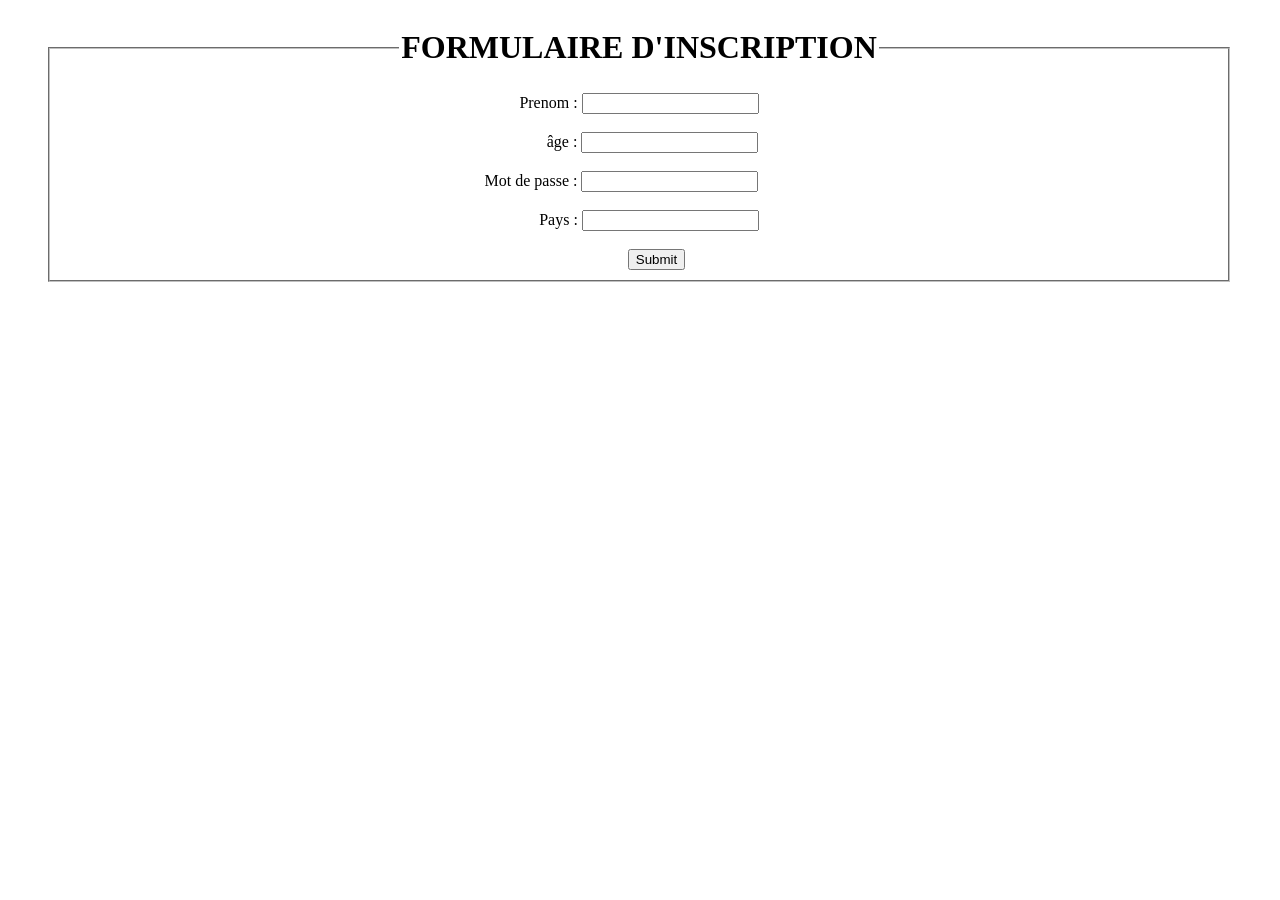
<file: Desktop/S4/Web 2/tp3-web2-2026-saitbounasser5336-sys/exercice1.html>
<!DOCTYPE html>
<html lang="en">
<head>
    <meta charset="UTF-8">
    <title>Document</title>
</head>
<body style="text-align: center;">
    <form action="" style="margin-right: 40px;">
        <fieldset style="margin-left: 40px;">
        <legend><h1 id="form">FORMULAIRE D'INSCRIPTION</h1></legend>
        <div>
        <label for="prenom">Prenom : </label>
        <input id="prenom" type="text" required>
        </div>
        <br>
        <div style="margin-left: 27px;">
        <label for="age">âge : </label>
        <input id="age" type="number" required>
        </div>
        <br>
        <div style="margin-right: 35px;">
        <label for="mot">Mot de passe : </label>
        <input id="mot" type="text" required>
        </div>
        <br>
        <div style="margin-left: 20px;">
        <label for="pays">Pays : </label>
        <input id="pays" type="text" required>
        </div>
        <br>
        <input type="submit" id="sub" style="margin-left: 35px;">
        </fieldset>
    </form>
    <script src="exercice1.js"></script>
</body>
</html>
</file>
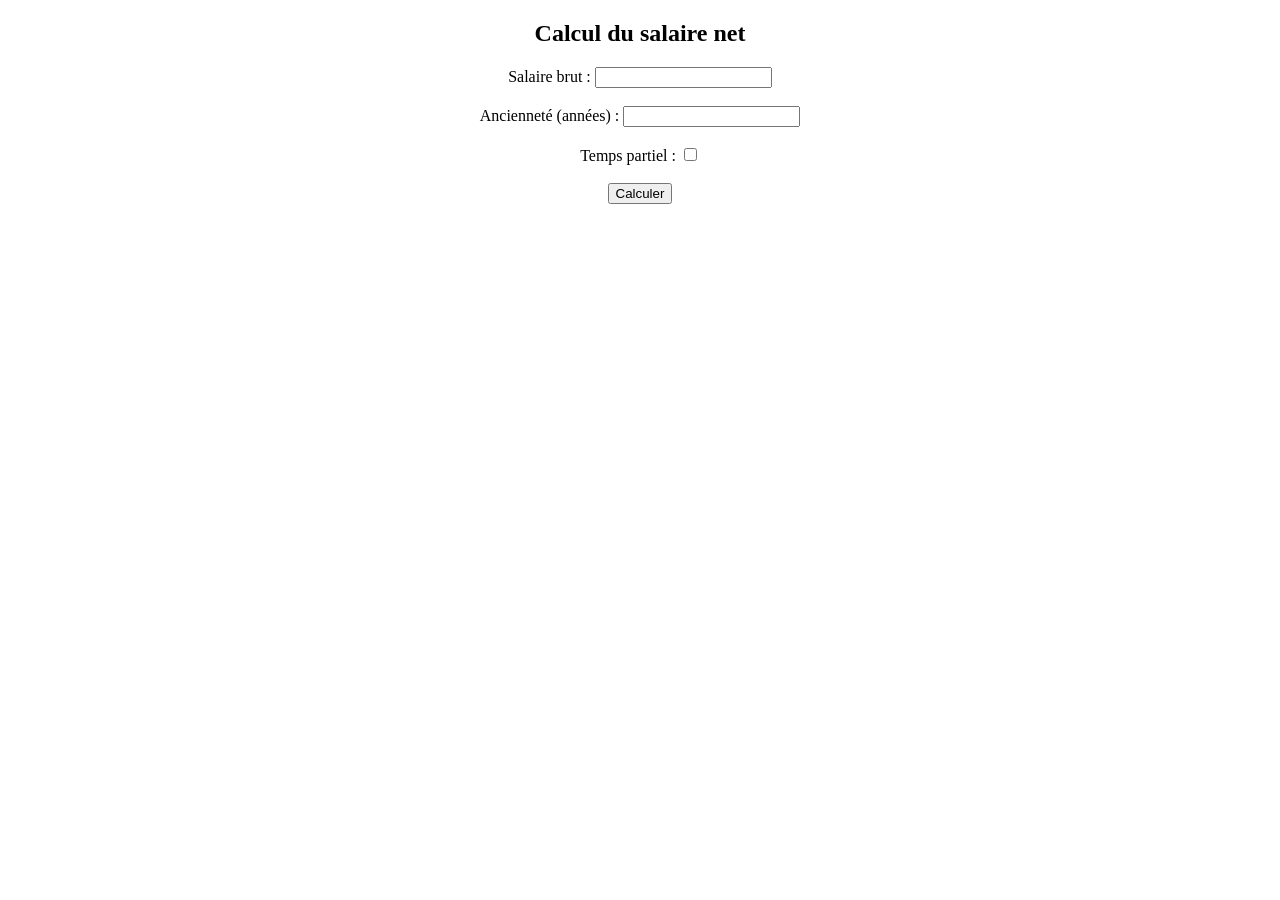
<file: Desktop/S4/Web 2/tp3-web2-2026-saitbounasser5336-sys/exercice2.html>
<!DOCTYPE html>
<html>
<head>
    <meta charset="UTF-8">
    <title>Calculatrice Salaire</title>
</head>
<body style="text-align: center;">
    <h2>Calcul du salaire net</h2>
    <label>Salaire brut :</label>
    <input type="number" id="salaire"><br><br>
    <label>Ancienneté (années) :</label>
    <input type="number" id="anciennete"><br><br>
    <label>Temps partiel :</label>
    <input type="checkbox" id="partiel"><br><br>
    <button id="calc">Calculer</button>

    <p id="result"></p>

    <script src="exercice2.js"></script>

</body>
</html>
</file>
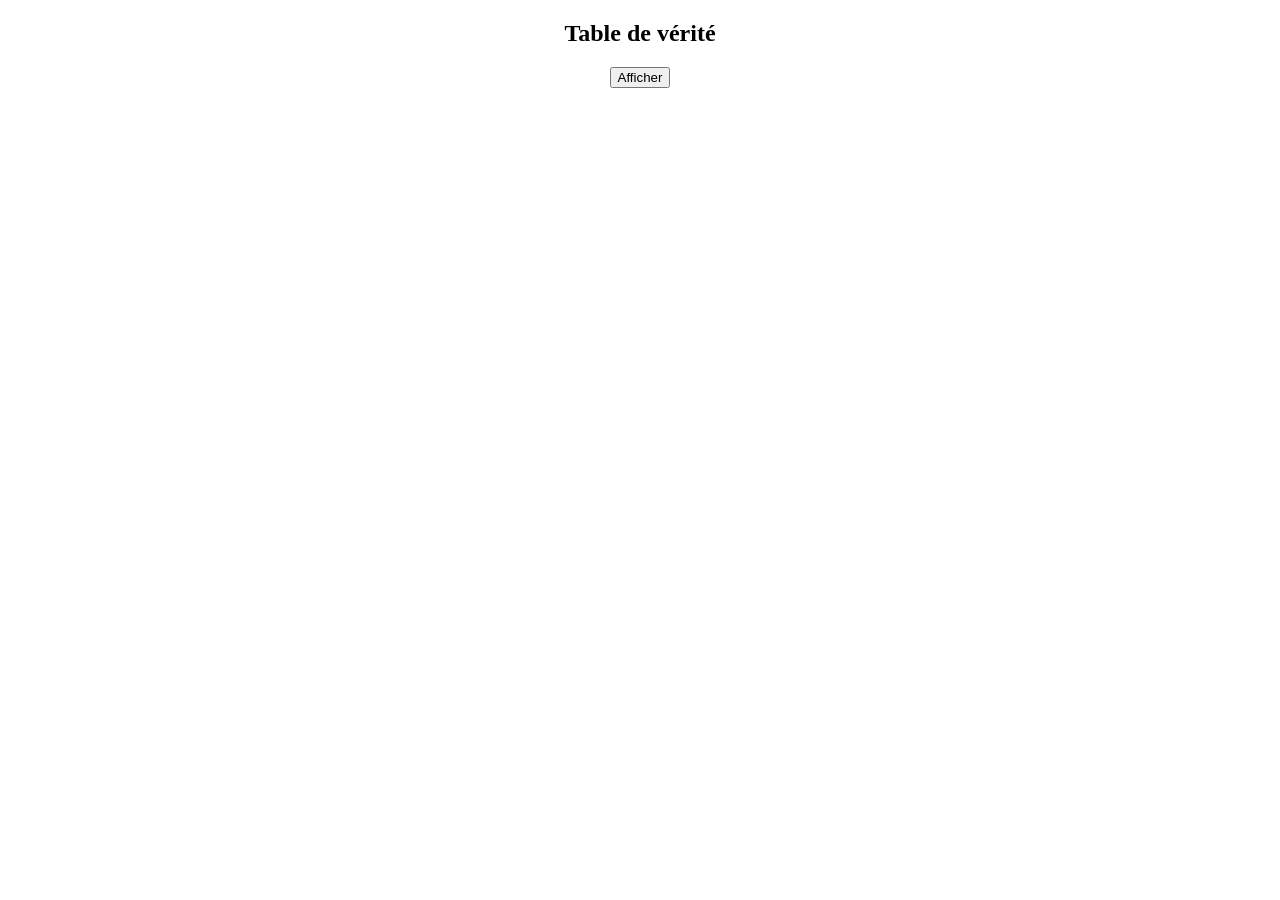
<file: Desktop/S4/Web 2/tp3-web2-2026-saitbounasser5336-sys/exercice3.html>
<!DOCTYPE html>
<html>
<head>
    <meta charset="UTF-8">
    <title>Exercice 3</title>
</head>
<body style="text-align: center;">

    <h2>Table de vérité</h2>
    <button id="btn">Afficher</button>
    <script src="exercice3.js"></script>

</body>
</html>
</file>
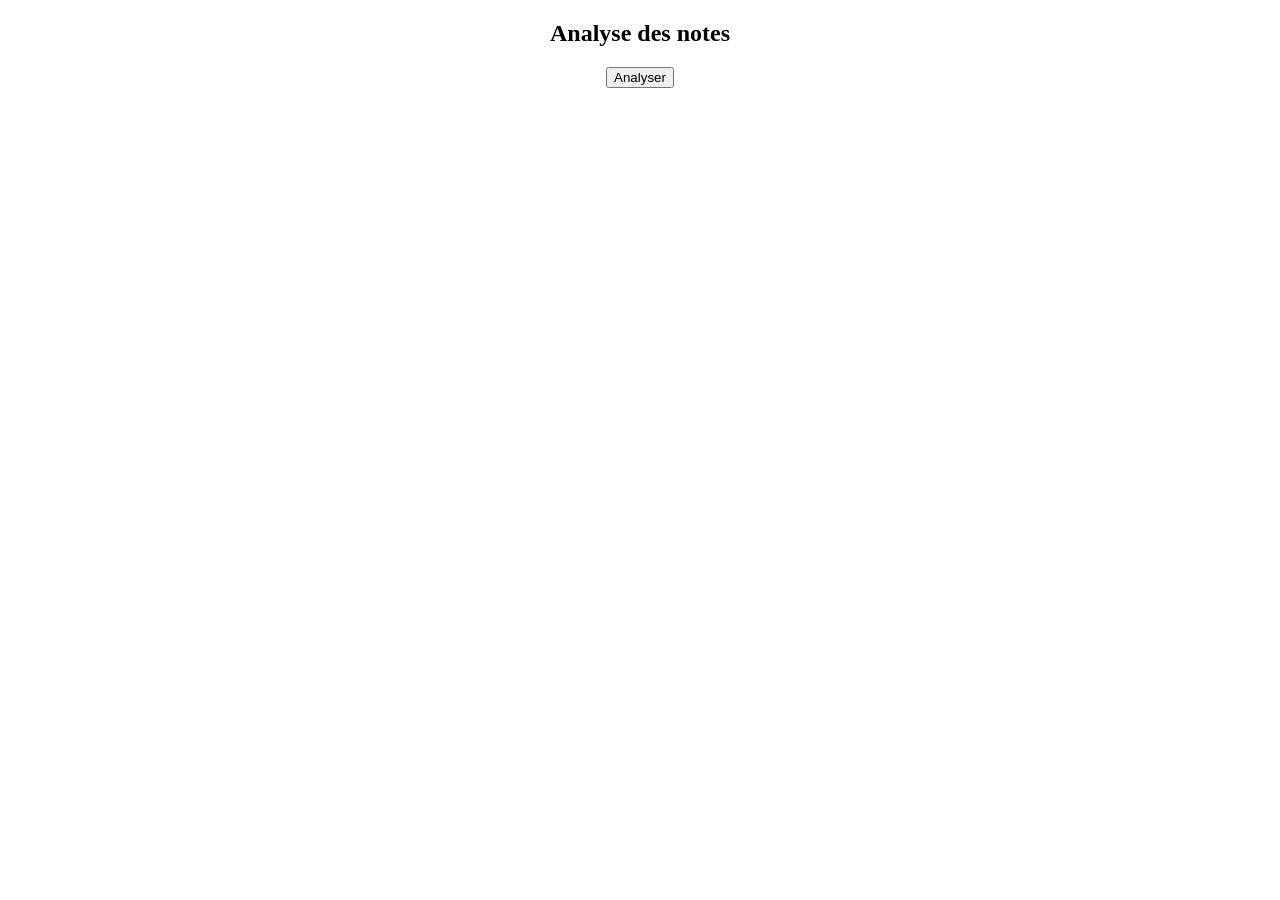
<file: Desktop/S4/Web 2/tp3-web2-2026-saitbounasser5336-sys/exercice4.html>
<!DOCTYPE html>
<html>
<head>
    <meta charset="UTF-8">
    <title>Exercice 4</title>
</head>
<body style="text-align: center;">
    <h2>Analyse des notes</h2>
    <button id="btn">Analyser</button>
    <script src="exercice4.js"></script>
</body>
</html>
</file>
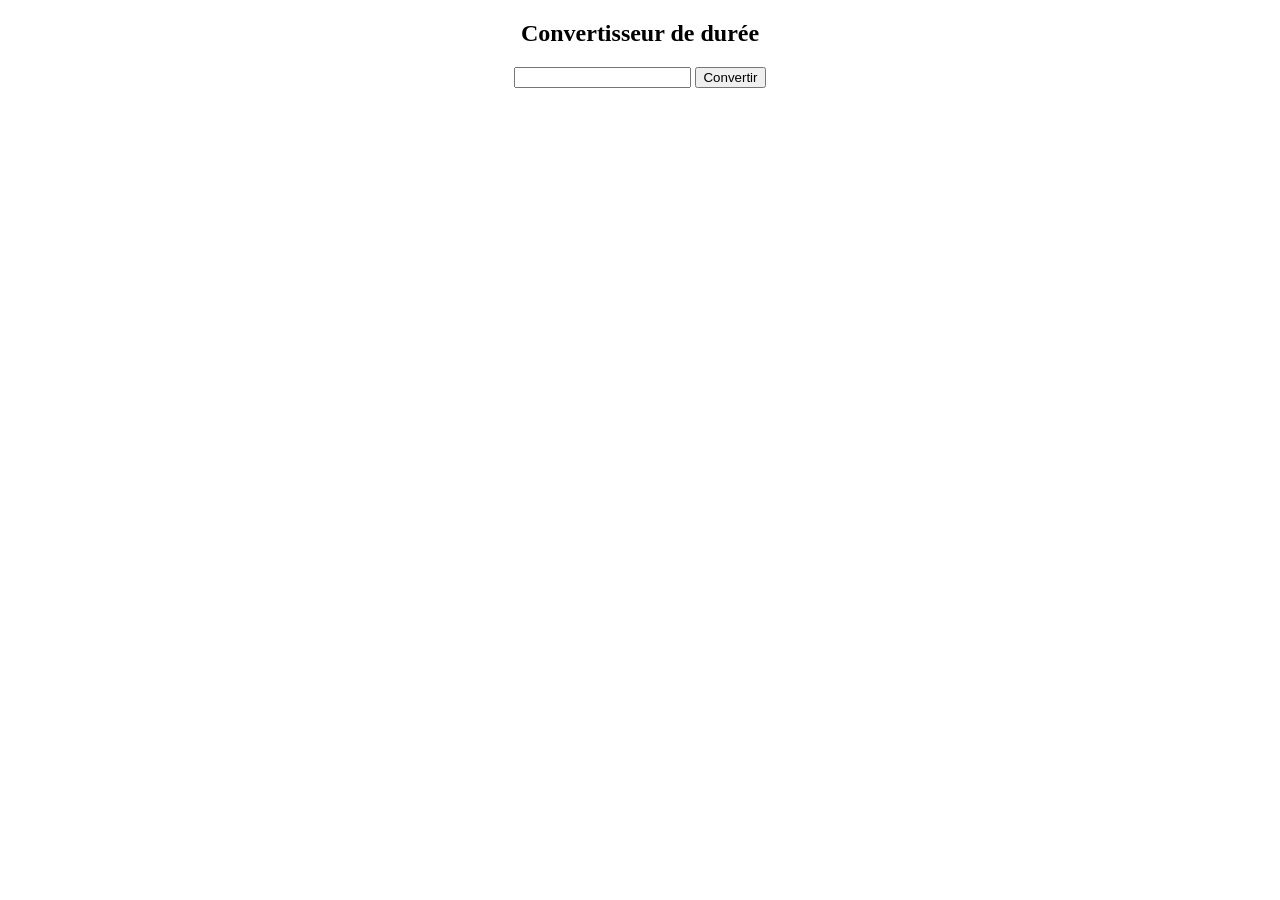
<file: Desktop/S4/Web 2/tp3-web2-2026-saitbounasser5336-sys/exercice5.html>
<!DOCTYPE html>
<html>
<head>
    <meta charset="UTF-8">
    <title>Exercice 5</title>
</head>
<body style="text-align: center;">
    <h2>Convertisseur de durée</h2>
    <input type="number" id="sec">
    <button id="btn">Convertir</button>
    <p id="result"></p>
    <script src="exercice5.js"></script>
</body>
</html>
</file>
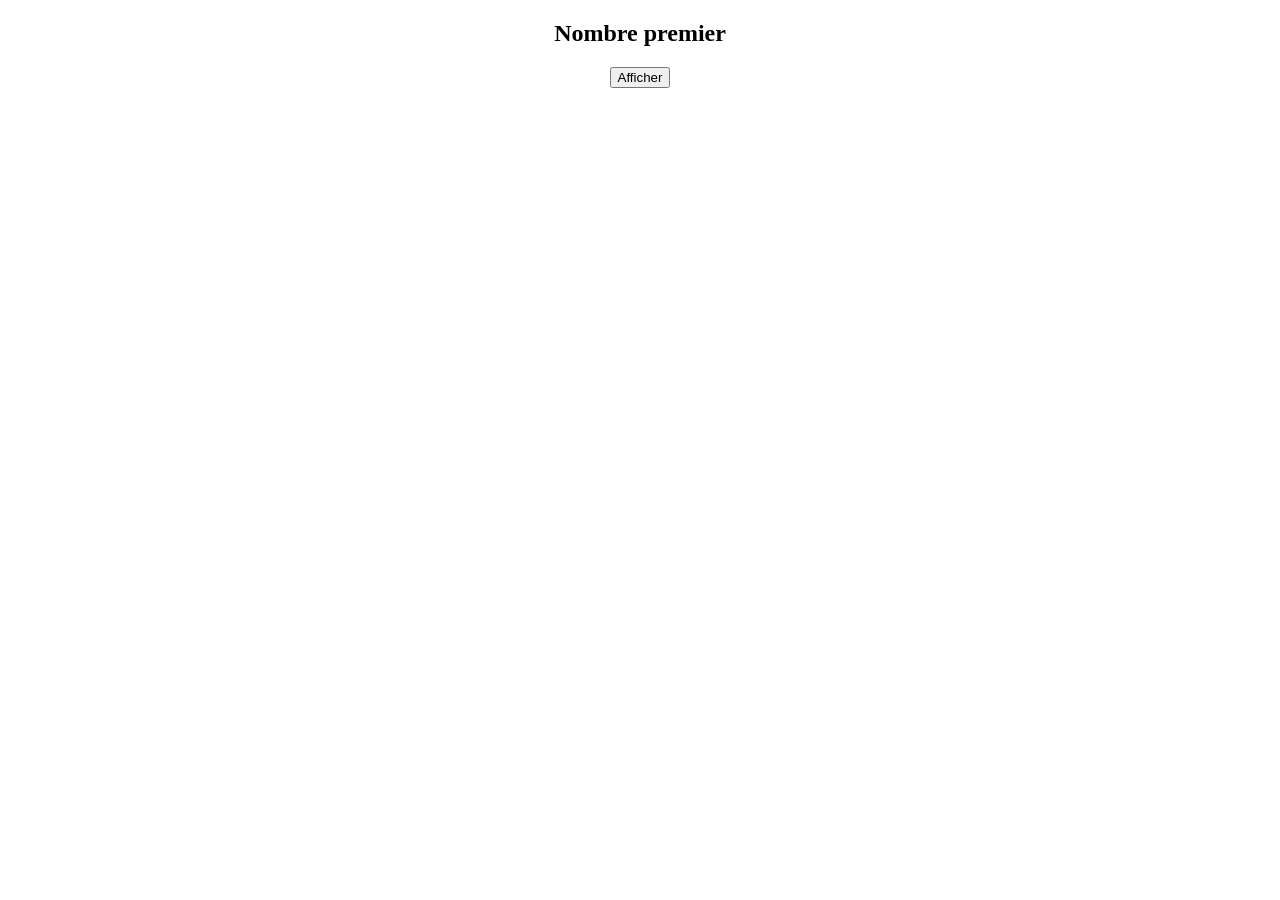
<file: Desktop/S4/Web 2/tp3-web2-2026-saitbounasser5336-sys/exercice6.html>
<!DOCTYPE html>
<html>
    <head>
    <meta charset="UTF-8">
    <title>Exercice 6</title>
</head>
<body style="text-align: center;">
    <h2>Nombre premier</h2>
    <button id="btn">Afficher</button>
    <script src="exercice6.js"></script>
</body>
</html>
</file>
